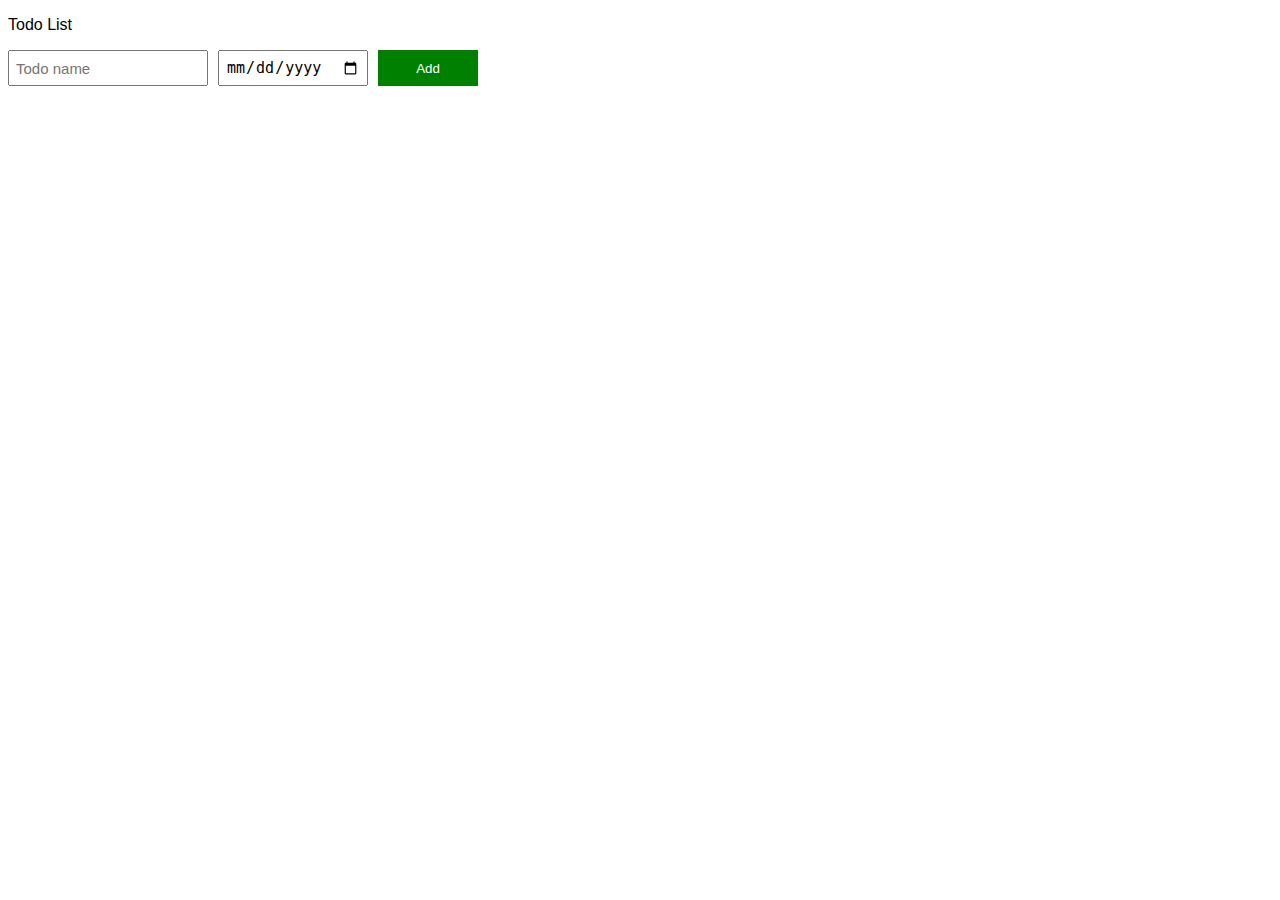
<file: index.html>
<!DOCTYPE html>
<html lang="en">
  <head>
    <meta charset="UTF-8" />
    <meta name="viewport" content="width=device-width, initial-scale=1.0" />
    <title>Todo List</title>
    <link rel="stylesheet" href="styles.css" />
  </head>
  <body>
    <p>Todo List</p>
    <div class="todo-input-grid">
      <input placeholder="Todo name" class="js-name-input name-input" />
      <input type="date" class="js-duedate-input duedate-input" />
      <button class="add-button js-add-button">Add</button>
    </div>
    <div class="js-todo-list todo-grid"></div>
    <script src="app.js"></script>
  </body>
</html>
</file>
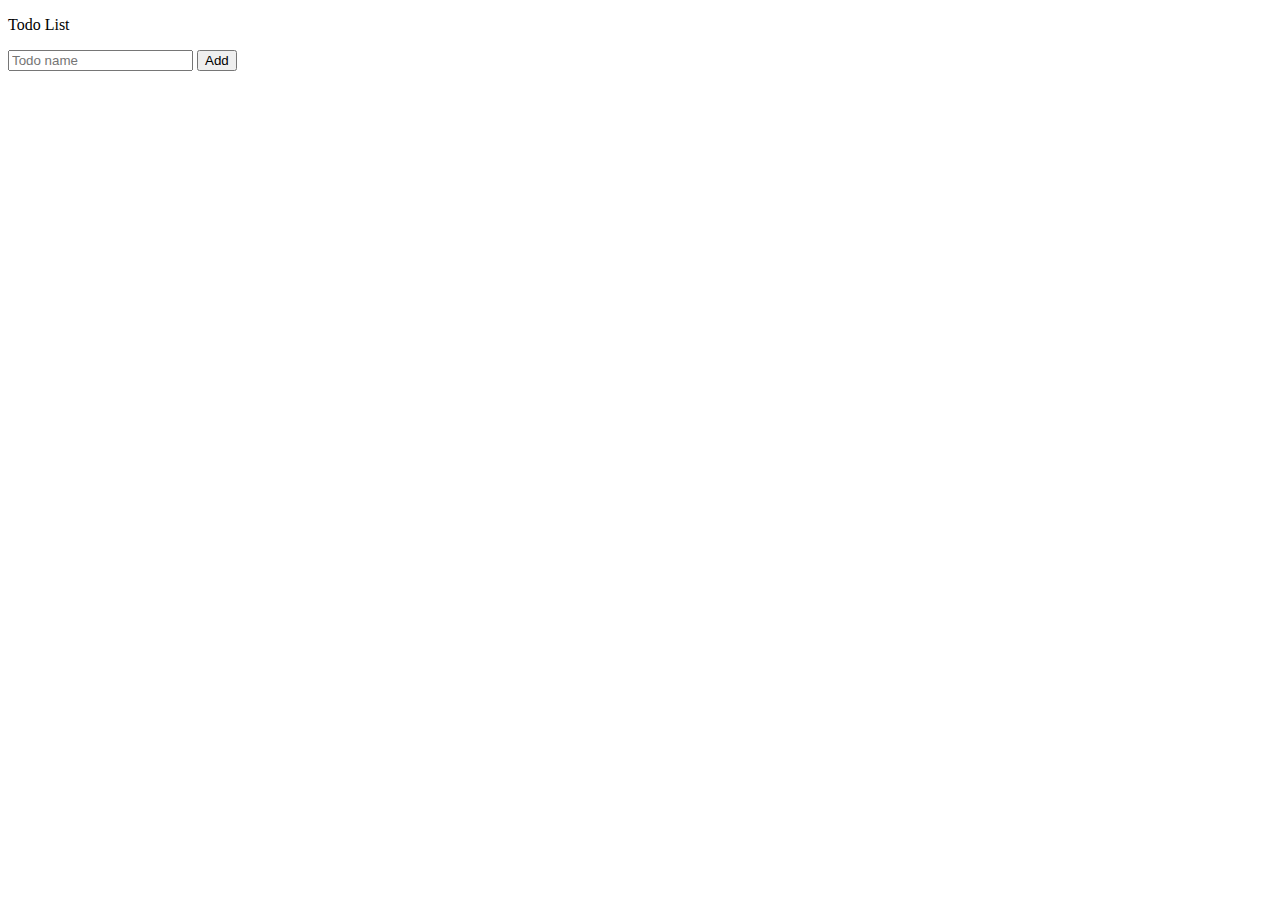
<file: todo-list.html>
<!DOCTYPE html>
<html lang="en">
  <head>
    <meta charset="UTF-8" />
    <meta name="viewport" content="width=device-width, initial-scale=1.0" />
    <title>Document</title>
  </head>
  <body>
    <p>Todo List</p>
    <input placeholder="Todo name" class="js-name-input" />
    <button
      onclick="addTodo();
    "
    >
      Add
    </button>
    <div class="js-todo-list"></div>
    <script src="todo-list.js"></script>
  </body>
</html>
</file>
<file: styles.css>
body{
  font-family: Arial, sans-serif;
}
.todo-grid,
.todo-input-grid{
  display: grid;
  grid-template-columns: 200px 150px 100px;
  column-gap: 10px;
  row-gap: 10px;
  align-items: center;
  
}
.todo-input-grid{
  margin-bottom: 10px;
  align-items: stretch;
}
.name-input,
.duedate-input{
  font-size: 15px;
  padding: 6px;
}
.add-button{
  background-color: green;
  color: white;
  border: none;
  padding: 10px;
  cursor: pointer;
}
.delete-button{
  background-color: darkred;
  color: white;
  border: none;
  padding: 10px;
  cursor: pointer;
}
</file>
